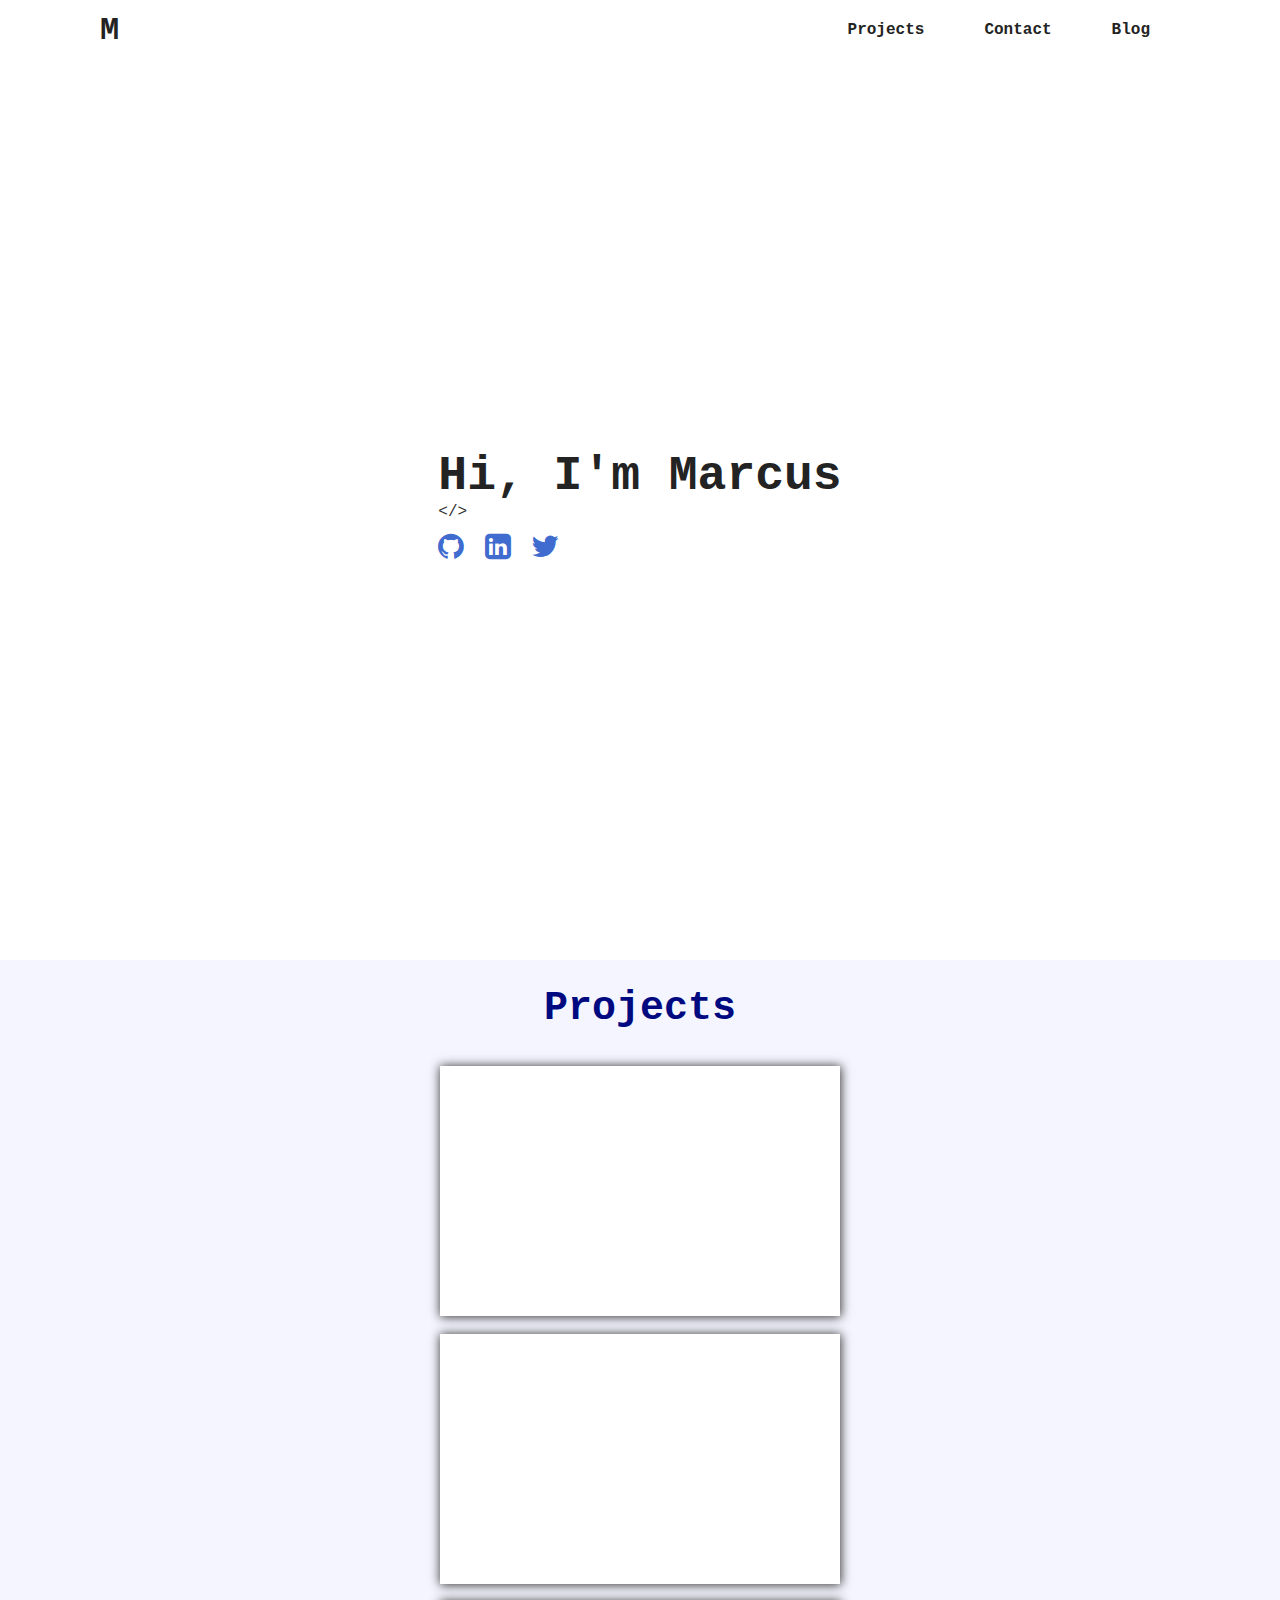
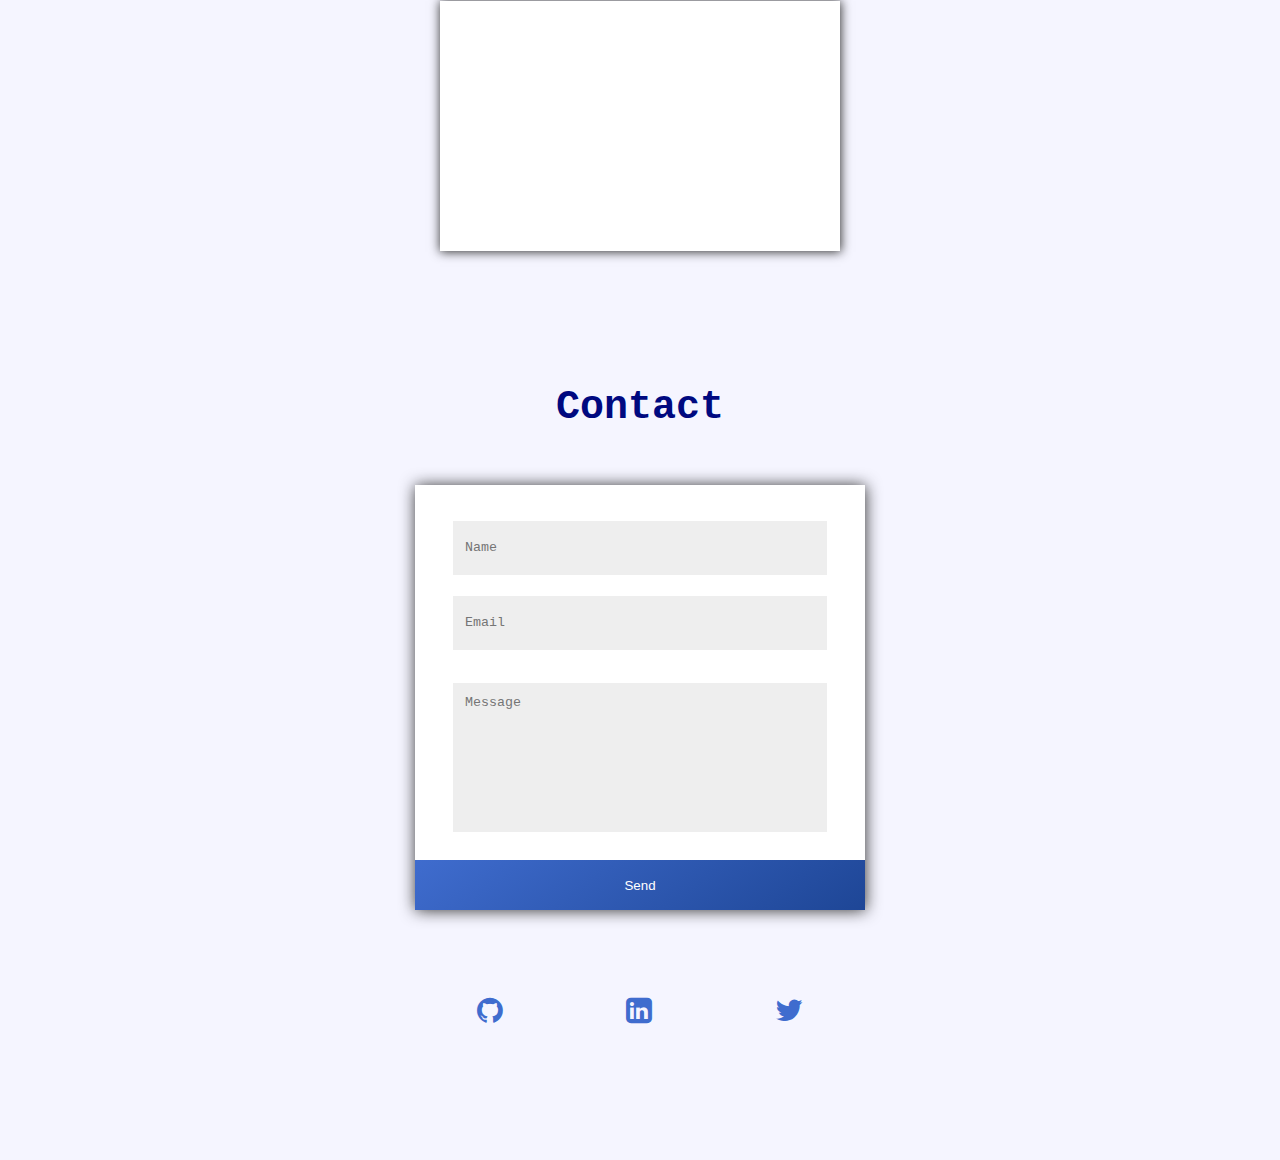
<file: index.html>
<!DOCTYPE html>
<html lang="en">
<head>
    <meta charset="UTF-8">
    <meta http-equiv="X-UA-Compatible" content="IE=edge">
    <meta name="viewport" content="width=device-width, initial-scale=1.0">
    <title>Marcus Harper</title>
    <link rel="stylesheet" href="style.css">
    <link rel="stylesheet" href="https://cdnjs.cloudflare.com/ajax/libs/font-awesome/4.7.0/css/font-awesome.min.css">
    <link rel="stylesheet" href="https://cdnjs.cloudflare.com/ajax/libs/font-awesome/4.7.0/css/font-awesome.min.css">
    <link rel="stylesheet" href="https://cdnjs.cloudflare.com/ajax/libs/font-awesome/4.7.0/css/font-awesome.min.css">
</head>
<body>
    <div class="container">
        <div id="navbar">
            <div id="m">
                <a href='https://marcusharper.xyz'>M</a>
            </div>
            <nav>
                <ul id="nav-list">
                    <li><a id="nav-list-items" href="#projects">Projects</a></li>
                    <li><a id="nav-list-items" href="#contact">Contact</a></li>
                    <li><a id="nav-list-items" href="#">Blog</a></li>
                </ul>
            </nav>
            <div id="hamburger" onclick="myFunction(this)">
                <div class="bar1"></div>
                <div class="bar2"></div>
                <div class="bar3"></div>
            </div>
        </div>
        <div class="content">
            <div id="marcus" class="grid-center">
                <div>
                    <h2>Hi, I'm Marcus</h2>
                    <p>&lt;/&gt;</p>
                    <ul class="icon-list">
                        <li><a class="icon-list-items" href="#"><i class="fa fa-github" style="font-size:30px"></i></a></li>
                        <li><a class="icon-list-items" href="#"><i class="fa fa-linkedin-square" style="font-size:30px"></i></a></li>
                        <li><a class="icon-list-items" href="#"><i class="fa fa-twitter" style="font-size:30px"></i></a></li>
                    </ul>
                </div>
            </div>
            <div id="projects">
                <div></div>
                <div><h3>Projects</h3></div>
                <div></div>
                <div class="project">

                </div>
                <div class="project">
                    
                </div>
                <div class="project">
                    
                </div>
            </div>
            <div id="contact">
                <div id="contact-grid">
                    <h3>Contact</h3>
                    <form name="contact" method="POST" data-netlify="true">
                        <p></p>
                        <p><input type="text" placeholder="Name" name="name"/></p>
                        <p><input type="email" placeholder="Email" name="email"/></p>
                        <p><textarea placeholder="Message" name="message"></textarea></p>
                        <p><button type="submit">Send</button></p>
                    </form>
                    <ul id="x" class="icon-list">
                        <li><a class="icon-list-items" href="#"><i class="fa fa-github" style="font-size:30px"></i></a></li>
                        <li><a class="icon-list-items" href="#"><i class="fa fa-linkedin-square" style="font-size:30px"></i></a></li>
                        <li><a class="icon-list-items" href="#"><i class="fa fa-twitter" style="font-size:30px"></i></a></li>
                    </ul>
                </div>
            </div>
        </div>
    </div>
<script>

function myFunction(x) {      
    x.classList.toggle("change");                
}

</script>
</body>
</html>
</file>
<file: style.css>
*, *::before, *::after {
    padding: 0;
    margin: 0;
}

html {
    scroll-behavior: smooth;
}

body {
    font-family: courier;
    box-sizing: border-box;
}

.container {

}

.grid-center {
    display: grid;
    place-items: center;
}

#navbar {
    height: 60px;
    display: flex;
    justify-content: space-around;
    align-items: center;
    padding: 0px 100px;
    background-color: #fff;
    position: sticky;
    top: 0;
}

#m {
    width: 50%;
}

#m a {
    text-decoration: none;
    font-size: 2rem;
    font-weight: 550;
    color: #232323;
}

nav {
    width: 50%;
    min-width: 360px; /* for 3 courier items */
}

#nav-list {
    list-style: none;
    display: flex;
    justify-content: space-between;
    align-items: center;
    float: right;
}

#nav-list li {
    padding: 0px 30px;
}

#nav-list-items {
    text-decoration: none;
    color: #232323;
    font-weight: 550;
    font-size: 1rem;
}

#nav-list-items:hover {
    text-decoration: underline;
}

.content {

}

#marcus {
    height: 100vh;
    background-color: #fff;
}

#marcus h2 {
    font-size: 3rem;
    color: #232323;
}

#marcus p {
    color: #333333;
}

.icon-list {
    list-style: none;
    display: flex;
    justify-content: space-between;
    width: 30%;
    margin: 10px 0px;
}

.icon-list-items {
    text-decoration: none;
    color: rgba(63,108,206,1);
}


#projects {
    height: 100vh;
    background-color: #f5f5ff;
    display: grid;
    place-items: center;
}

#projects h3 {
    color: #000980;
    font-size: 2.5rem;
}

.project {
    height: 250px;
    width: 400px;
    background-color: #fff;
    box-shadow: 0px 0px 10px .5px #333;
}


#contact {
    height: 100vh;
    background-color: #f5f5ff;
    display: grid;
    place-items: center;
}

#contact-grid {
    display: grid;
    grid-template-rows: 100px 500px 50px;
}

#contact-grid h3 {
    text-align: center;
    color: #000980;
    font-size: 2.5rem;
}

form {
    background-color: #fff;
    height: 425px;
    width: 450px;
    display: grid;
    place-items: center;
    grid-template-rows: 25px 75px 75px 200px 50px;
    box-shadow: 0px 0px 15px .5px #333;
}

input {
    height: 30px;
    width: 350px;
    border: none;
    outline: none;
    padding: 0.75rem;
    background-color: #eee;
    font-family: courier;
    font-weight: normal;
}

textarea {
    height: 125px;
    width: 350px;
    border: none;
    outline: none;
    padding: 0.75rem;
    resize: none;
    background-color: #eee;
    font-family: courier;
    font-weight: normal;
}

button {
    border: none;
    color: #fff;
    padding: 0.5rem .75rem;
    cursor: pointer;
    width: 450px;
    height: 50px;
    background: linear-gradient(145deg, rgba(63,108,206,1) 0%, rgba(30,70,150,1) 100%);
}

#x {
    width: 100%;
    justify-content: space-around;
}


/* hamburger */

#hamburger {
    display: none;
    cursor: pointer;
  }
  
.bar1, .bar2, .bar3 {
    width: 35px;
    height: 5px;
    background-color: #232323;
    margin: 6px 0;
    transition: 0.4s;
}
  
.change .bar1 {
    -webkit-transform: rotate(-45deg) translate(-9px, 6px);
    transform: rotate(-45deg) translate(-9px, 6px);
}
  
.change .bar2 {opacity: 0;}
  
.change .bar3 {
    -webkit-transform: rotate(45deg) translate(-8px, -8px);
    transform: rotate(45deg) translate(-8px, -8px);
}

@media (min-width: 2000px) {

    #projects {
        padding: 0px 300px;
    }

}

@media (min-width: 1300px) {

    #projects {
        display: grid;
        grid-template-rows: auto auto;
        grid-template-columns: auto auto auto;
    }

    .project {
        height: 600px;
        width: 400px;
    }
}


@media (max-width: 700px) {

    #navbar {
        padding: 0px 0px;
    }

    nav {
        display: none;
    }

    #hamburger {
        display: inline-block;
    }

}
</file>
